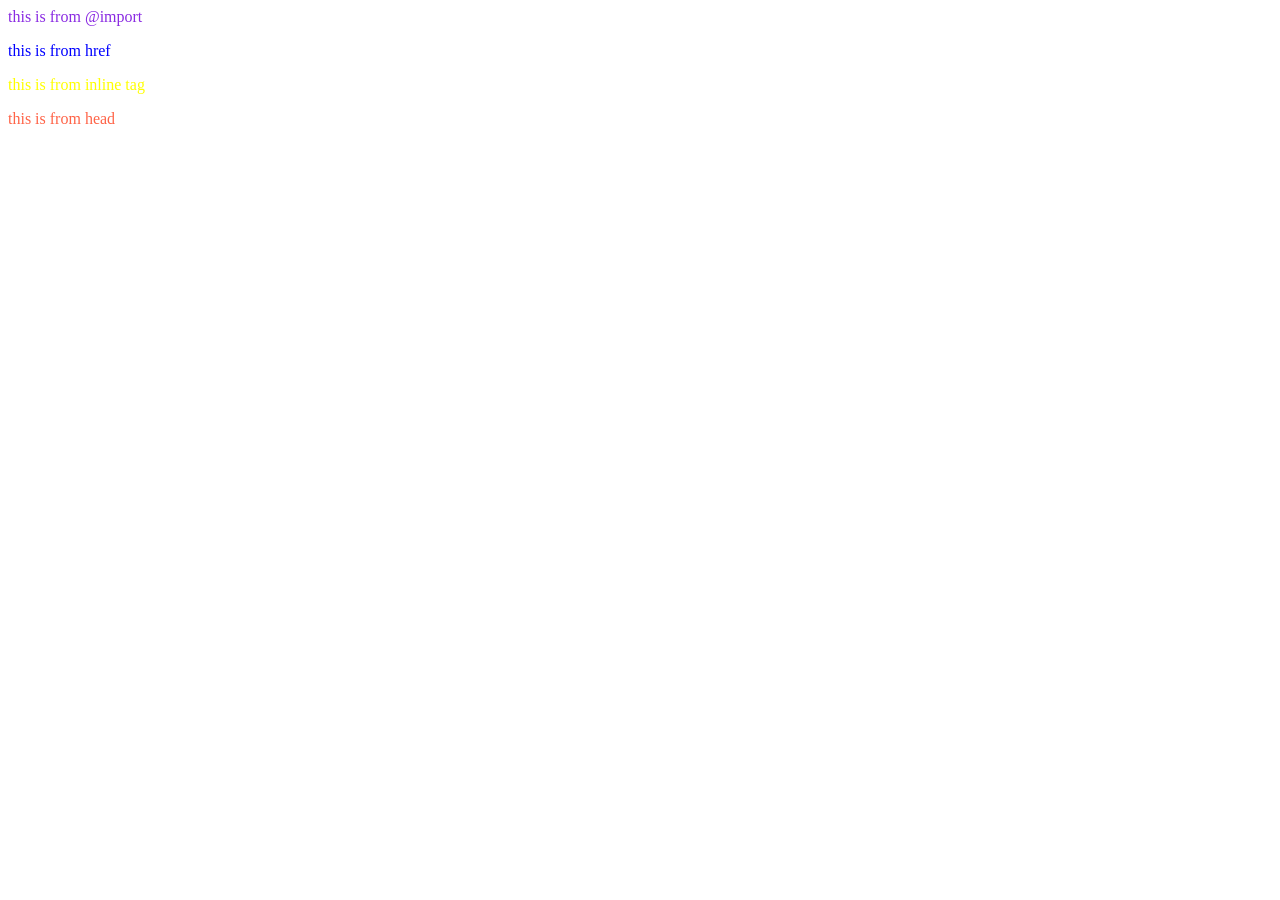
<file: css1/index.html>
<html>

<head>
    <link type="text/css" rel="stylesheet" href="href.css">
    <style>
        @import url('./external.css');
    </style>
    <style>
        .fromHead{
            color: tomato;
        }
    </style>
    </link>
</head>

<body>
<p class="external">this is from @import</p>
<p class="fromhref"> this is from href</p>
<p style="color: yellow;"> this is from inline tag</p>
<p class="fromHead"> this is from head</p>
</body>


</html>
</file>
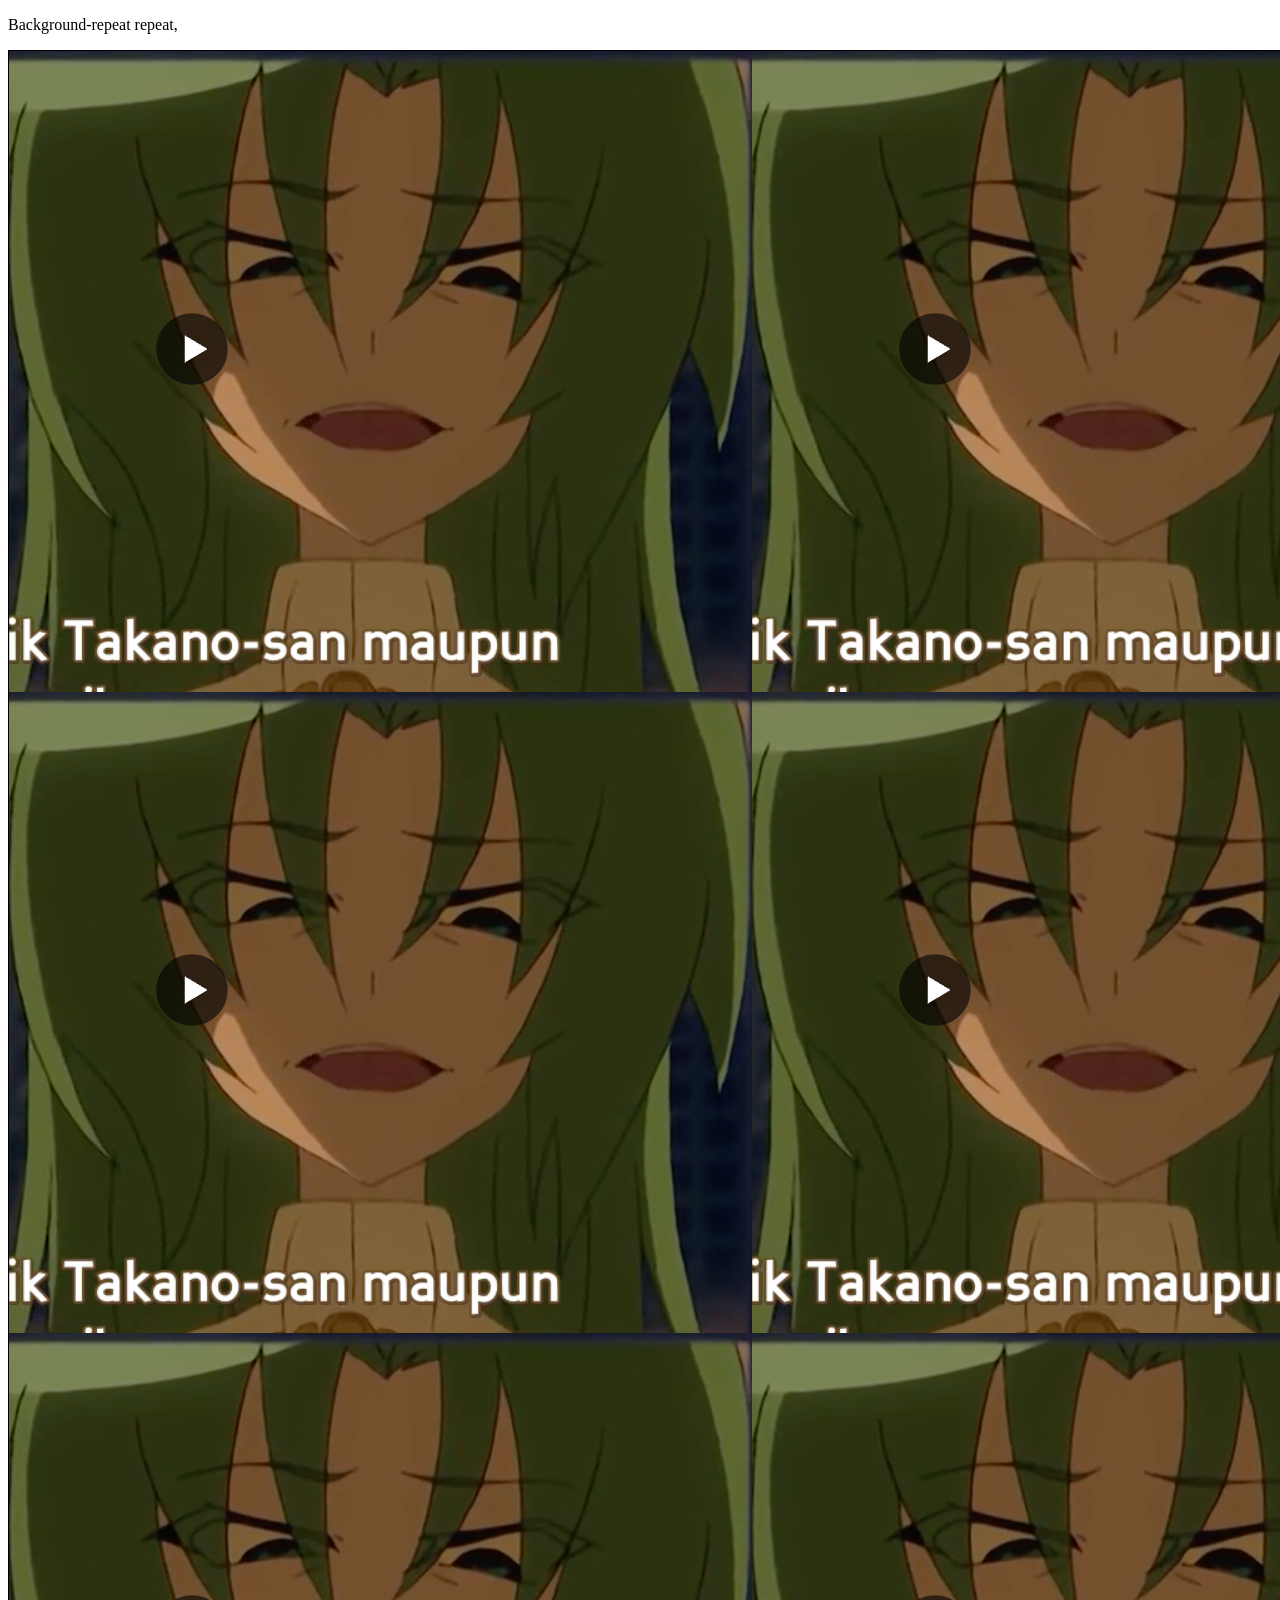
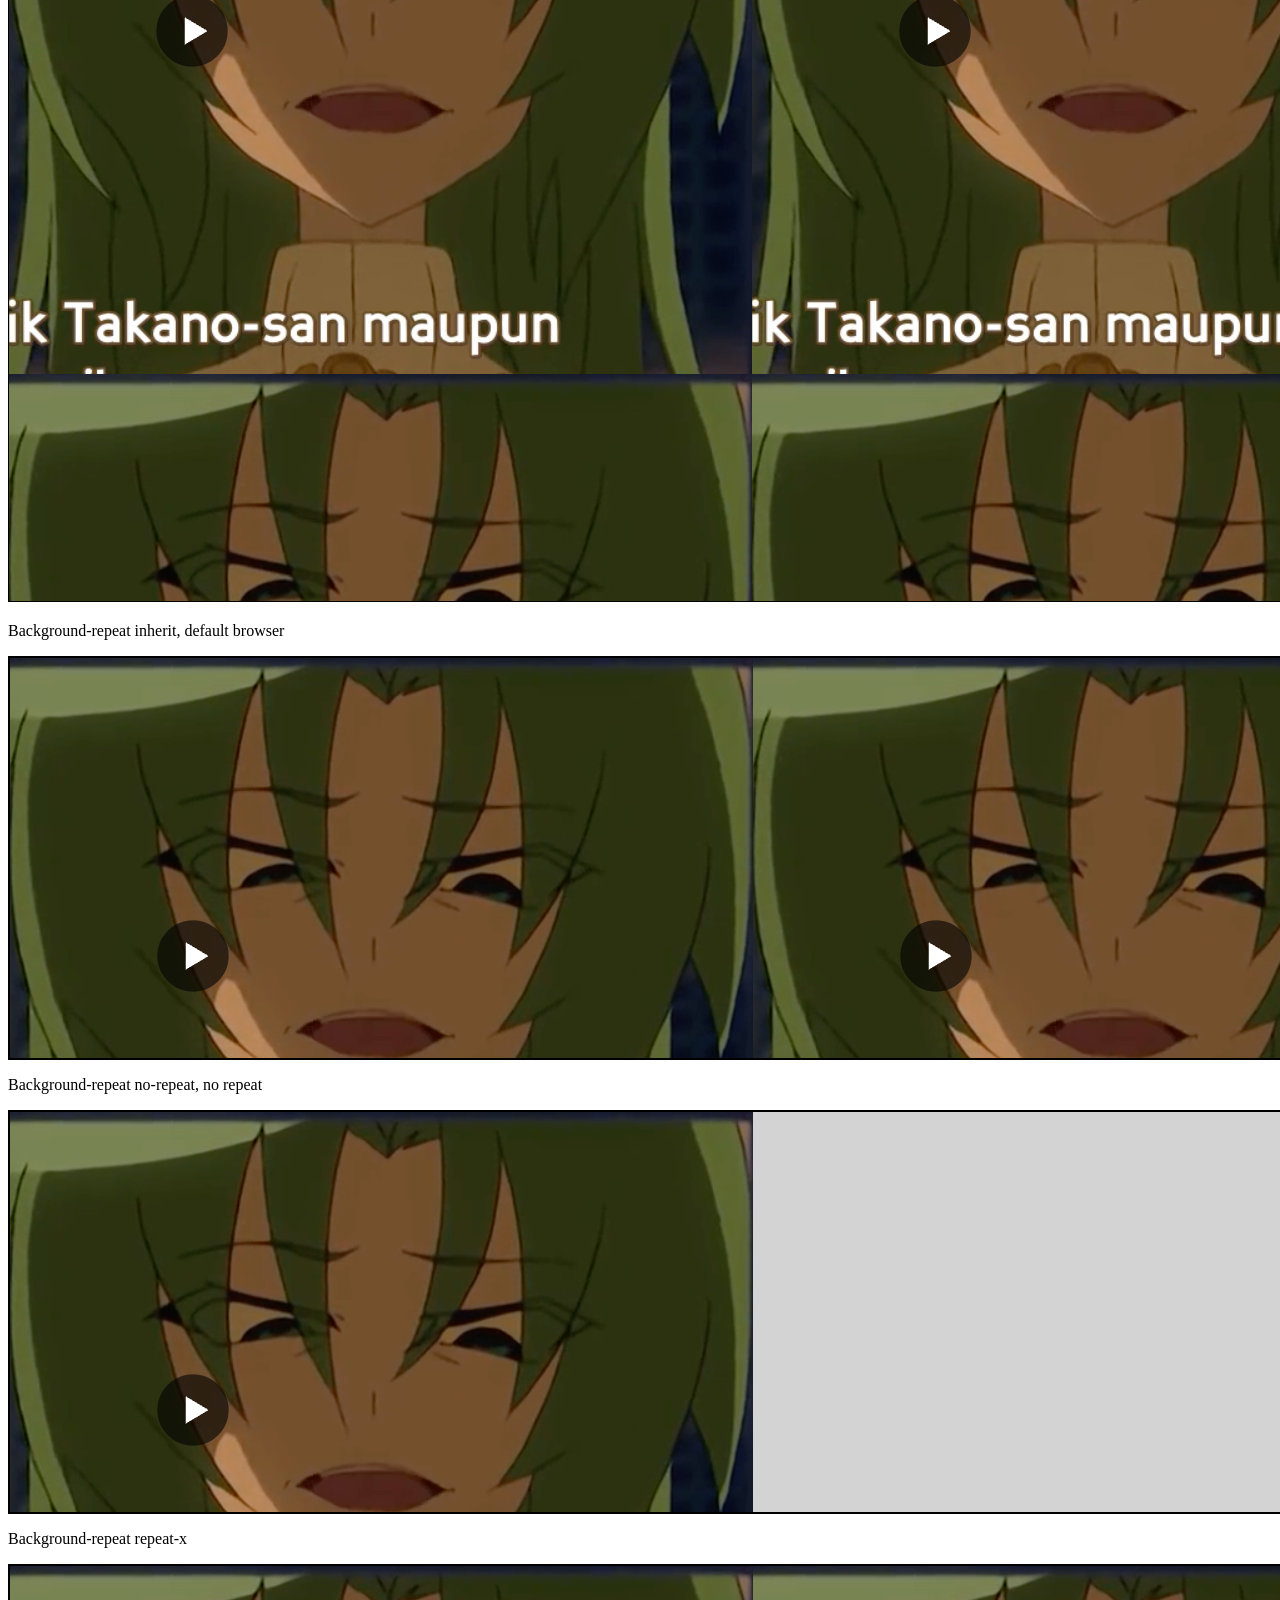
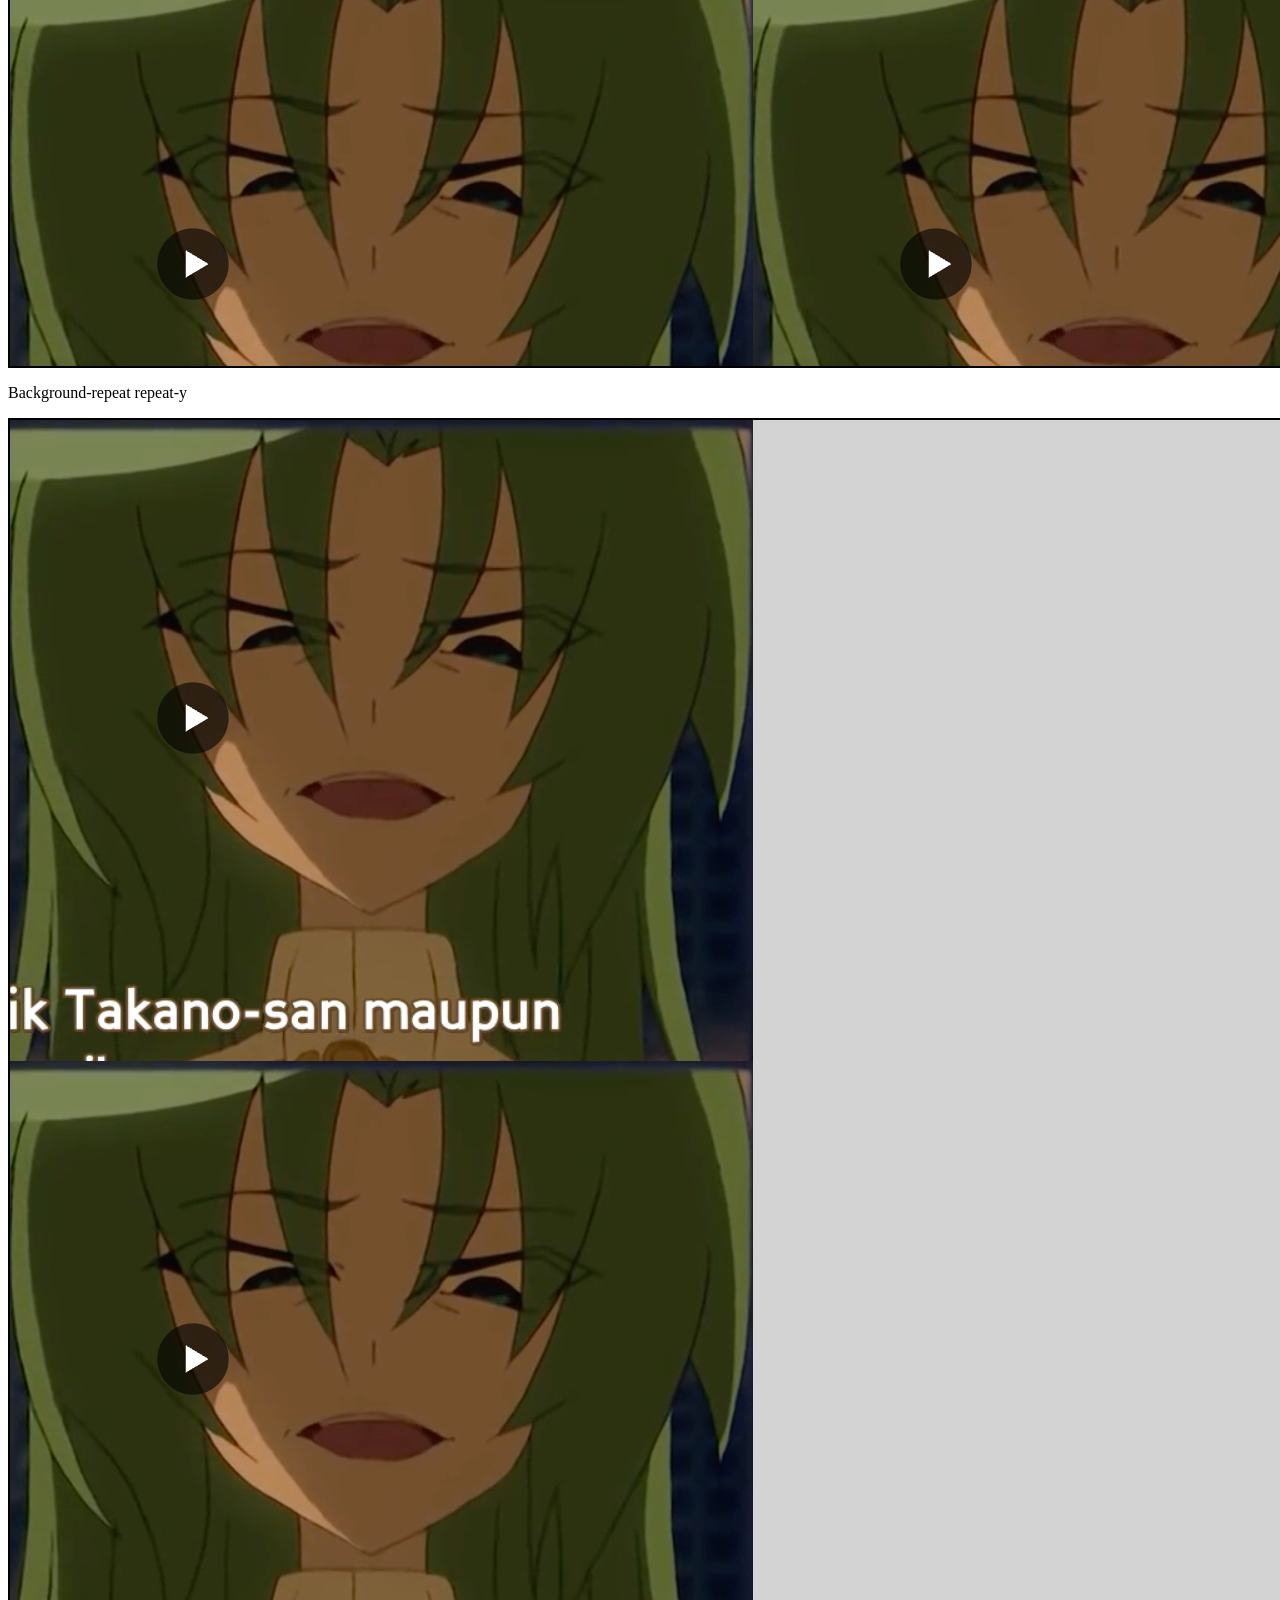
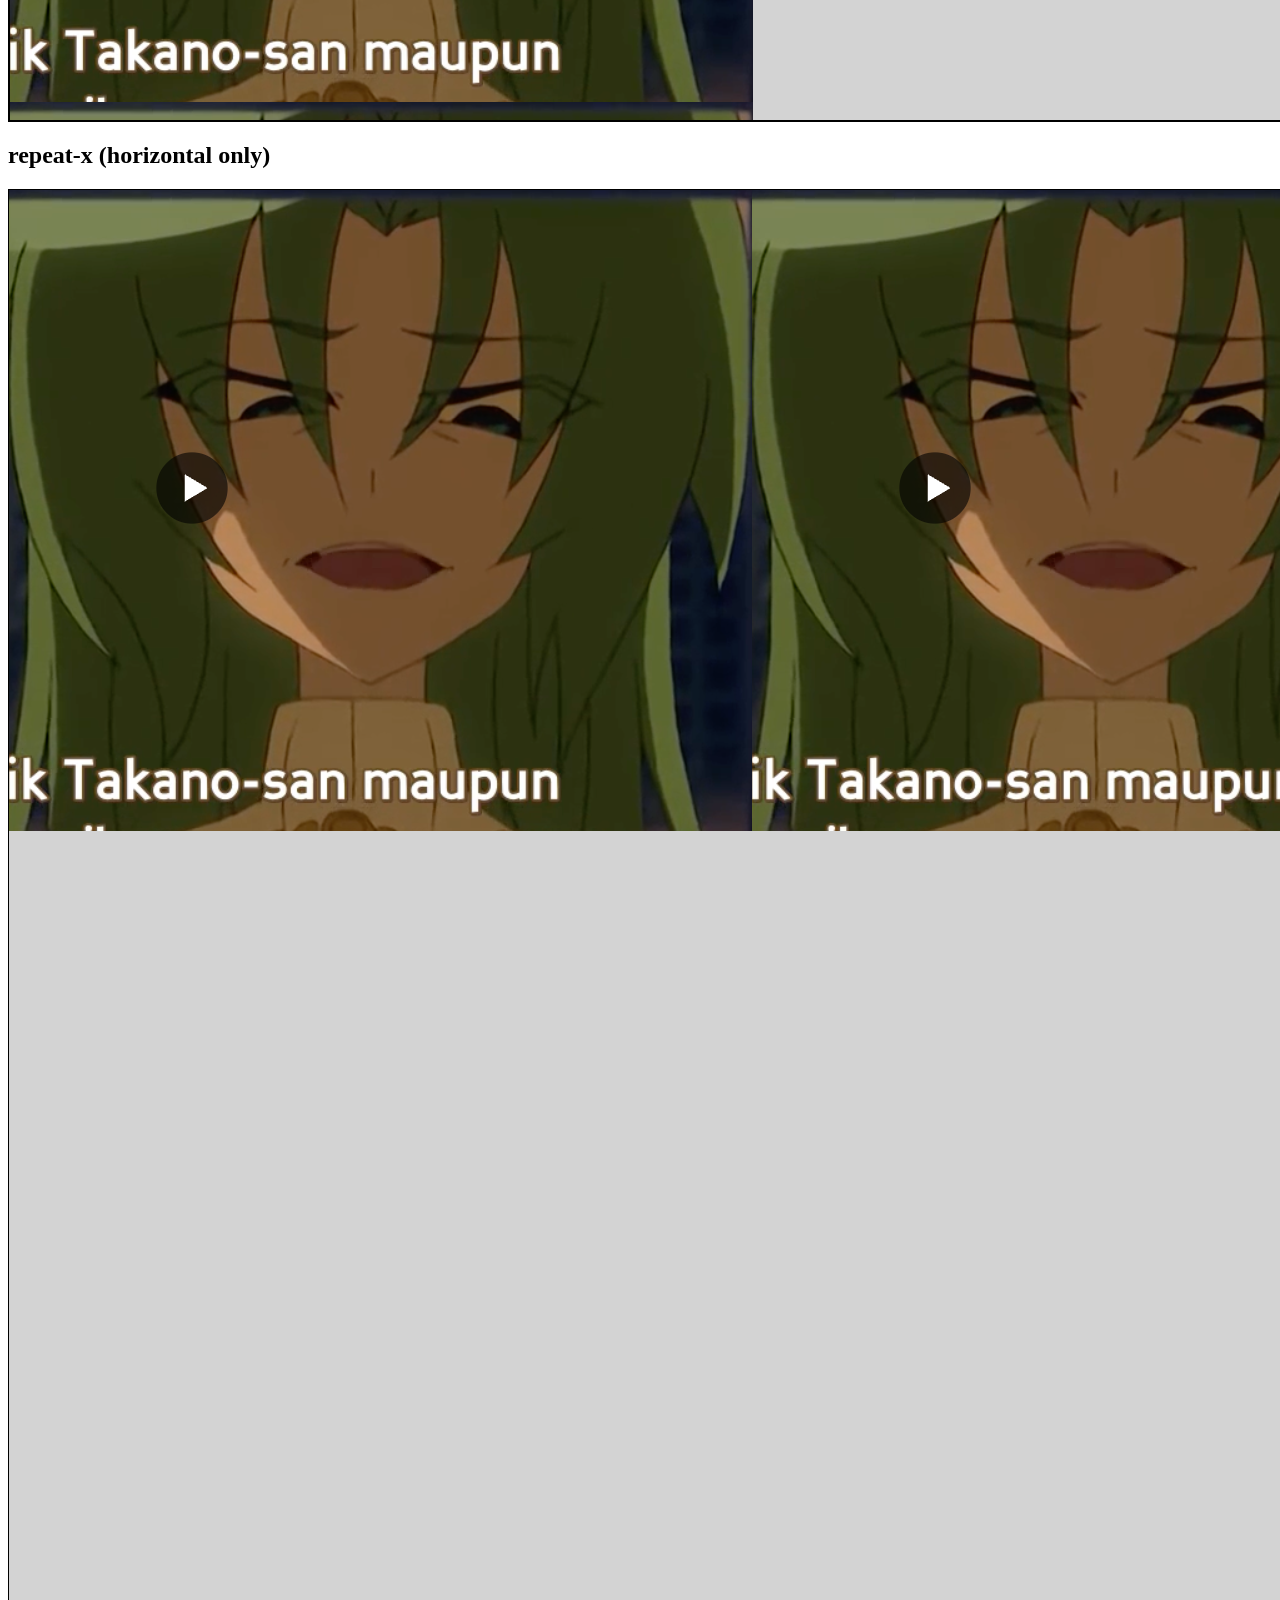
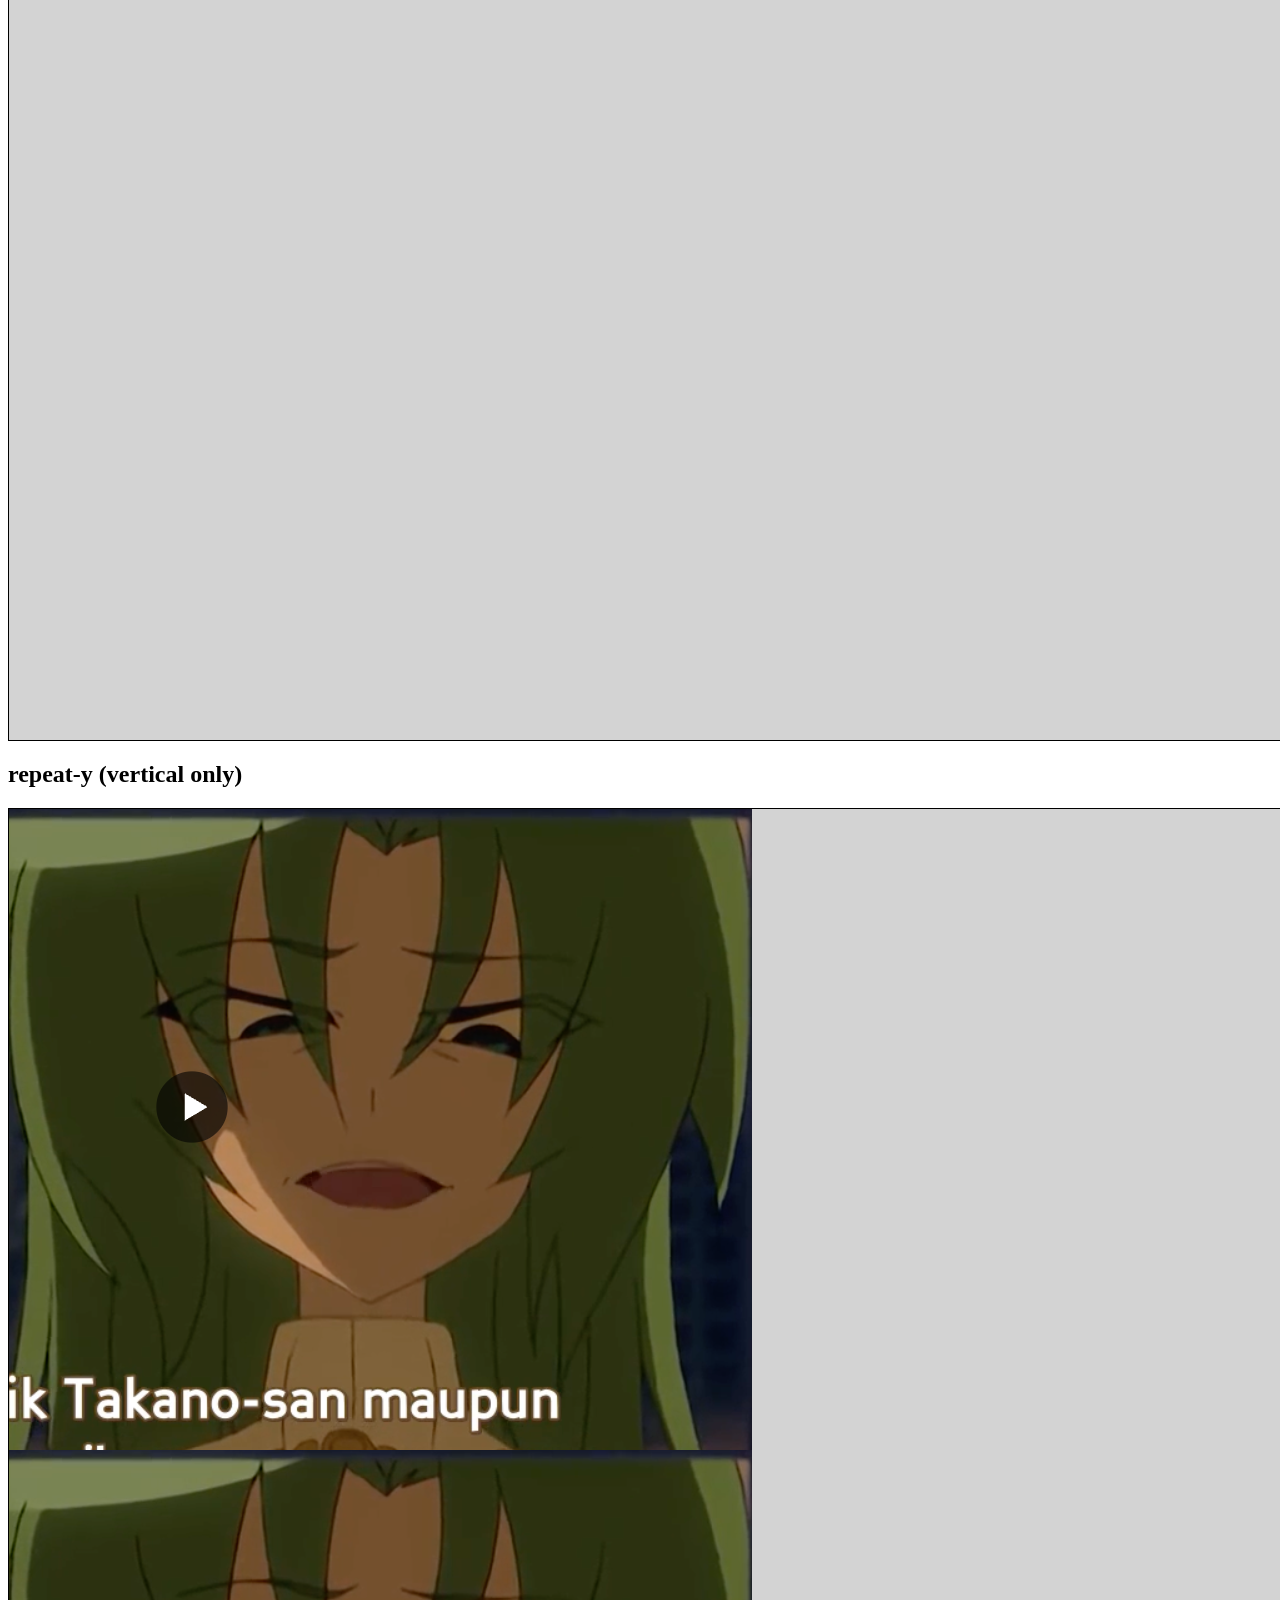
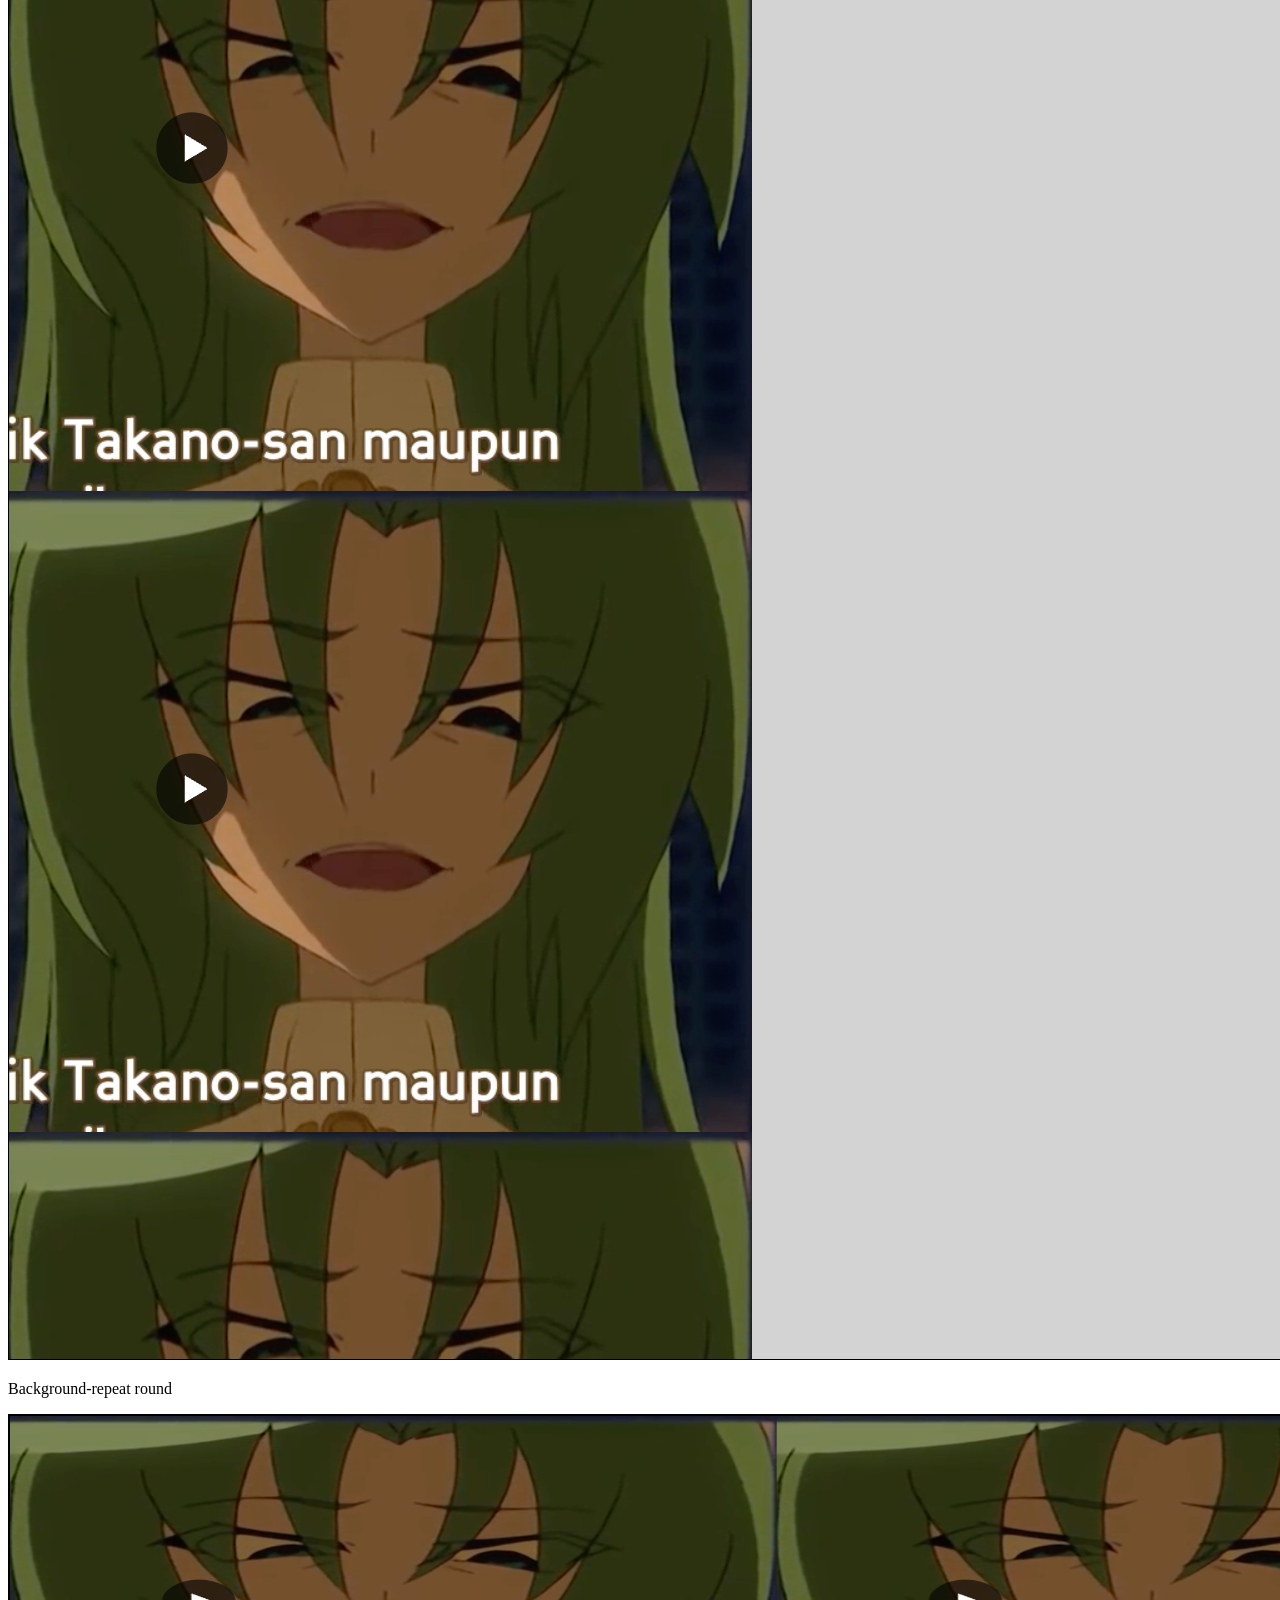
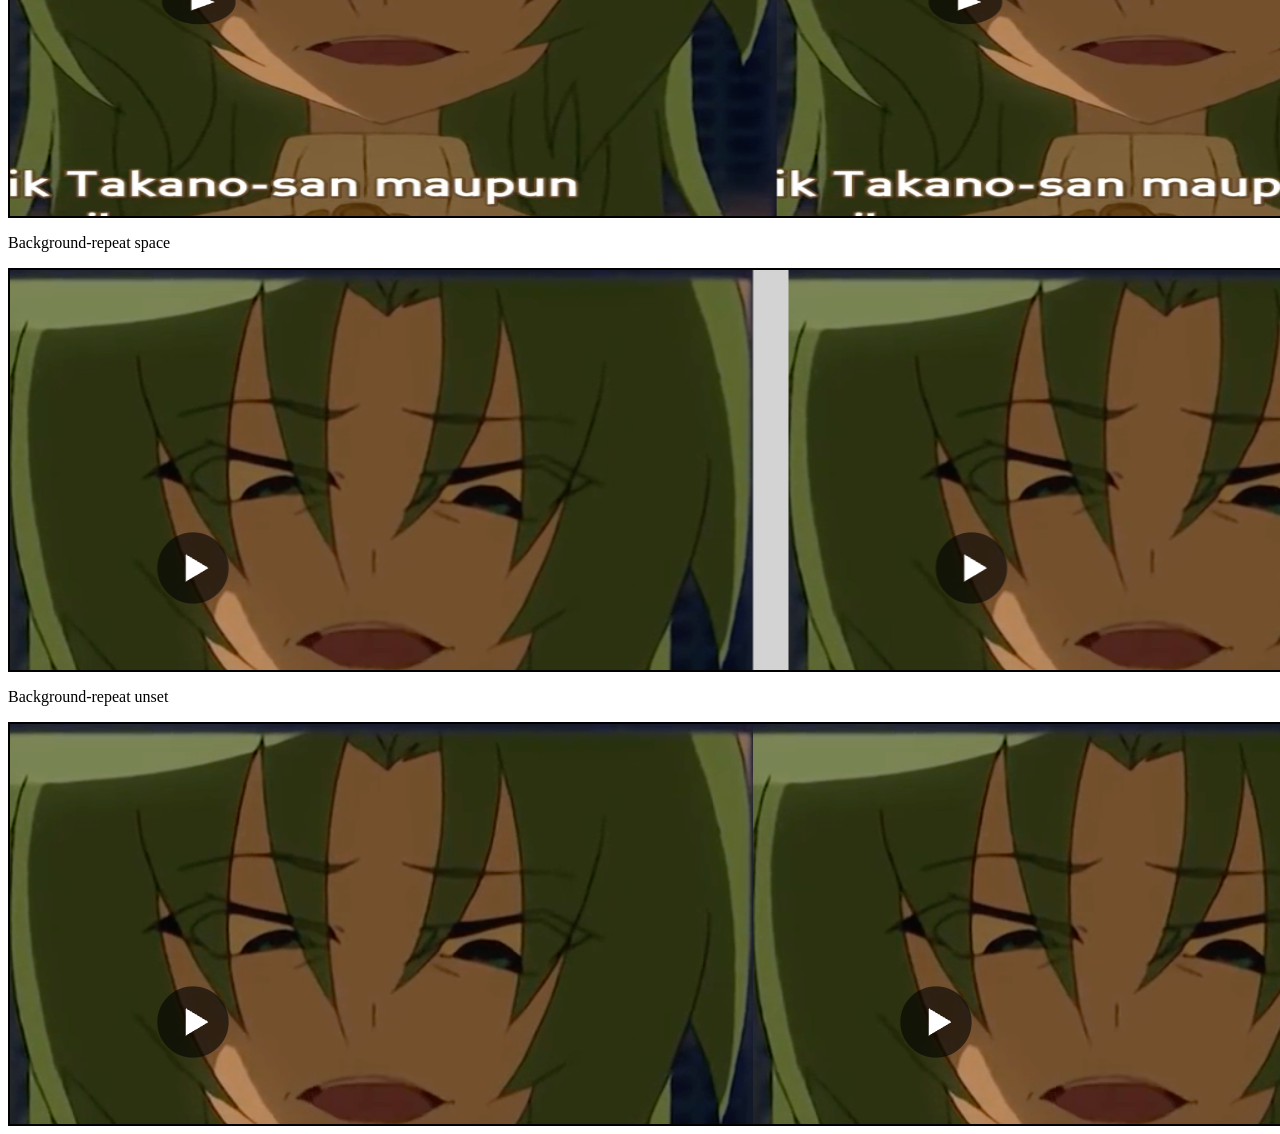
<file: css3/index.html>
<!DOCTYPE html>
<html>
<head>
  <style>
    .box {
      width: 2300px;
      height: 400px;
      background-image: url('./image.png');
      background-color: lightgray;
      background-repeat: repeat; /* Try: no-repeat, repeat-x, repeat-y, space, round */
      border: 2px solid black;
    }
    .box2 {
      width: 2300px;
      height: 400px;
      background-image: url('./image.png');
      background-color: lightgray;
      background-repeat: inherit; /* Try: no-repeat, repeat-x, repeat-y, space, round */
      border: 2px solid black;
    }
    .box3 {
      width: 2300px;
      height: 400px;
      background-image: url('./image.png');
      background-color: lightgray;
      background-repeat: no-repeat; /* Try: no-repeat, repeat-x, repeat-y, space, round */
      border: 2px solid black;
    }
    .box4 {
      width: 2300px;
      height: 400px;
      background-image: url('./image.png');
      background-color: lightgray;
      background-repeat: repeat-x; /* Try: no-repeat, repeat-x, repeat-y, space, round */
      border: 2px solid black;
    }
    .box5 {
      width: 2300px;
      height: 1300px;
      background-image: url('./image.png');
      background-color: lightgray;
      background-repeat: repeat-y; /* Try: no-repeat, repeat-x, repeat-y, space, round */
      border: 2px solid black;
    }
    .box6 {
      width: 2300px;
      height: 400px;
      background-image: url('./image.png');
      background-color: lightgray;
      background-repeat: round; /* Try: no-repeat, repeat-x, repeat-y, space, round */
      border: 2px solid black;
    }
    .box7 {
      width: 2300px;
      height: 400px;
      background-image: url('./image.png');
      background-color: lightgray;
      background-repeat: space; /* Try: no-repeat, repeat-x, repeat-y, space, round */
      border: 2px solid black;
    }
    .box8 {
      width: 2300px;
      height: 400px;
      background-image: url('./image.png');
      background-color: lightgray;
      background-repeat: unset; /* Try: no-repeat, repeat-x, repeat-y, space, round */
      border: 2px solid black;
    }
    

    .box {
      width: 2300px;
      height: 2150px;
      border: 1px solid #000;
      background-image: url('./image.png'); /* small image */
      background-size: auto;
      margin-bottom: 20px;
    }

    .repeat-x {
      background-repeat: repeat-x; /* Repeat horizontally */
    }

    .repeat-y {
      background-repeat: repeat-y; /* Repeat vertically */
    }

    .no-repeat {
      background-repeat: no-repeat; /* No repeat */
    }

    .repeat {
      background-repeat: repeat; /* Repeat both X and Y */
    }
  </style>
</head>
<body>
  <p>Background-repeat repeat, </p>
  <div class="box"></div>
  <p>Background-repeat inherit, default browser</p>
  <div class="box2"></div>
  <p>Background-repeat no-repeat, no repeat</p>
  <div class="box3"></div>
  <p>Background-repeat repeat-x</p>
  <div class="box4"></div>
  <p>Background-repeat repeat-y</p>
  <div class="box5"></div>

  <h2>repeat-x (horizontal only)</h2>
  <div class="box repeat-x"></div>

  <h2>repeat-y (vertical only)</h2>
  <div class="box repeat-y"></div>


  <p>Background-repeat round</p>
  <div class="box6"></div>

  <p>Background-repeat space</p>
  <div class="box7"></div>


  <p>Background-repeat unset</p>
  <div class="box8"></div>

</body>
</html>
</file>
<file: css1/href.css>
.fromhref{
    color: blue;
}
</file>
